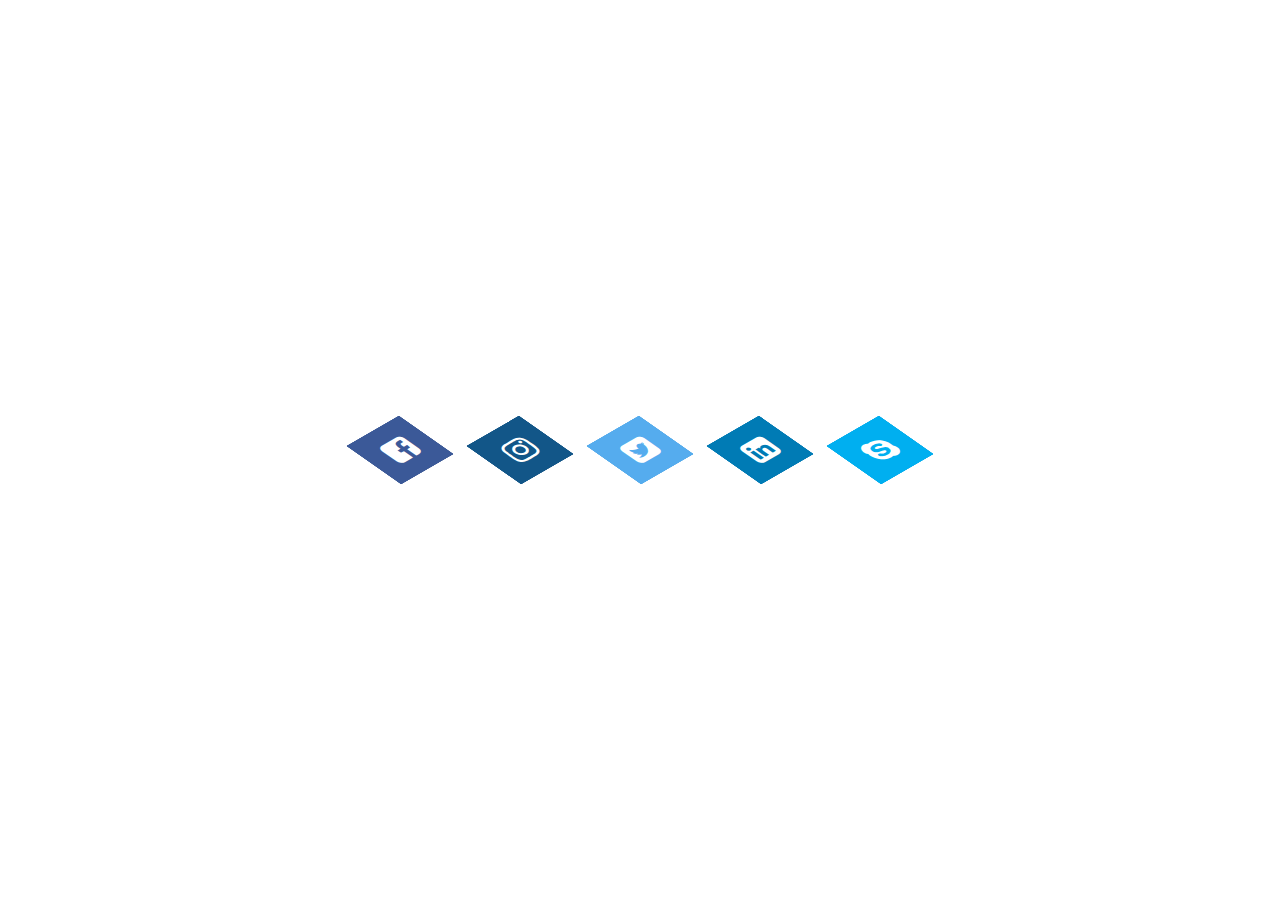
<file: 1-layered-social-media-icon/index.html>
<!DOCTYPE html>
<html lang="en">

<head>
    <meta charset="UTF-8">
    <meta name="viewport" content="width=device-width, initial-scale=1.0">
    <meta name="author" content="carolinacsz">
    <meta name="description" content="CSSChallenge">
    <meta name="keywords" content="CSS">
    <title>Layered social media icon</title>
    <link rel="stylesheet" type="text/css" href="styles.css">
    <link rel="stylesheet" href="https://stackpath.bootstrapcdn.com/font-awesome/4.7.0/css/font-awesome.min.css" integrity="sha384-wvfXpqpZZVQGK6TAh5PVlGOfQNHSoD2xbE+QkPxCAFlNEevoEH3Sl0sibVcOQVnN" crossorigin="anonymous">
</head>

<body>
    <ul>
        <li>
            <a href="#">
                <span></span>
                <span></span>
                <span></span>
                <span></span> 
                <span class="fa fa-facebook-square" aria-hidden="true"></span>
            </a>
        </li>
        <li>
            <a href="#">
                <span></span>
                <span></span>
                <span></span>
                <span></span> 
                <span class="fa fa-instagram" aria-hidden="true"></span>
            </a>
        </li>
        <li>
            <a href="#">
                <span></span>
                <span></span>
                <span></span>
                <span></span> 
                <span class="fa fa-twitter-square" aria-hidden="true"></span>
            </a>
        </li>
        <li>
            <a href="#">
                <span></span>
                <span></span>
                <span></span>
                <span></span> 
                <span class="fa fa-linkedin-square" aria-hidden="true"></span>
            </a>
        </li>
        <li>
            <a href="#">
                <span></span>
                <span></span>
                <span></span>
                <span></span> 
                <span class="fa fa-skype" aria-hidden="true"></span>
            </a>
        </li>
    </ul>

</body>

</html>
</file>
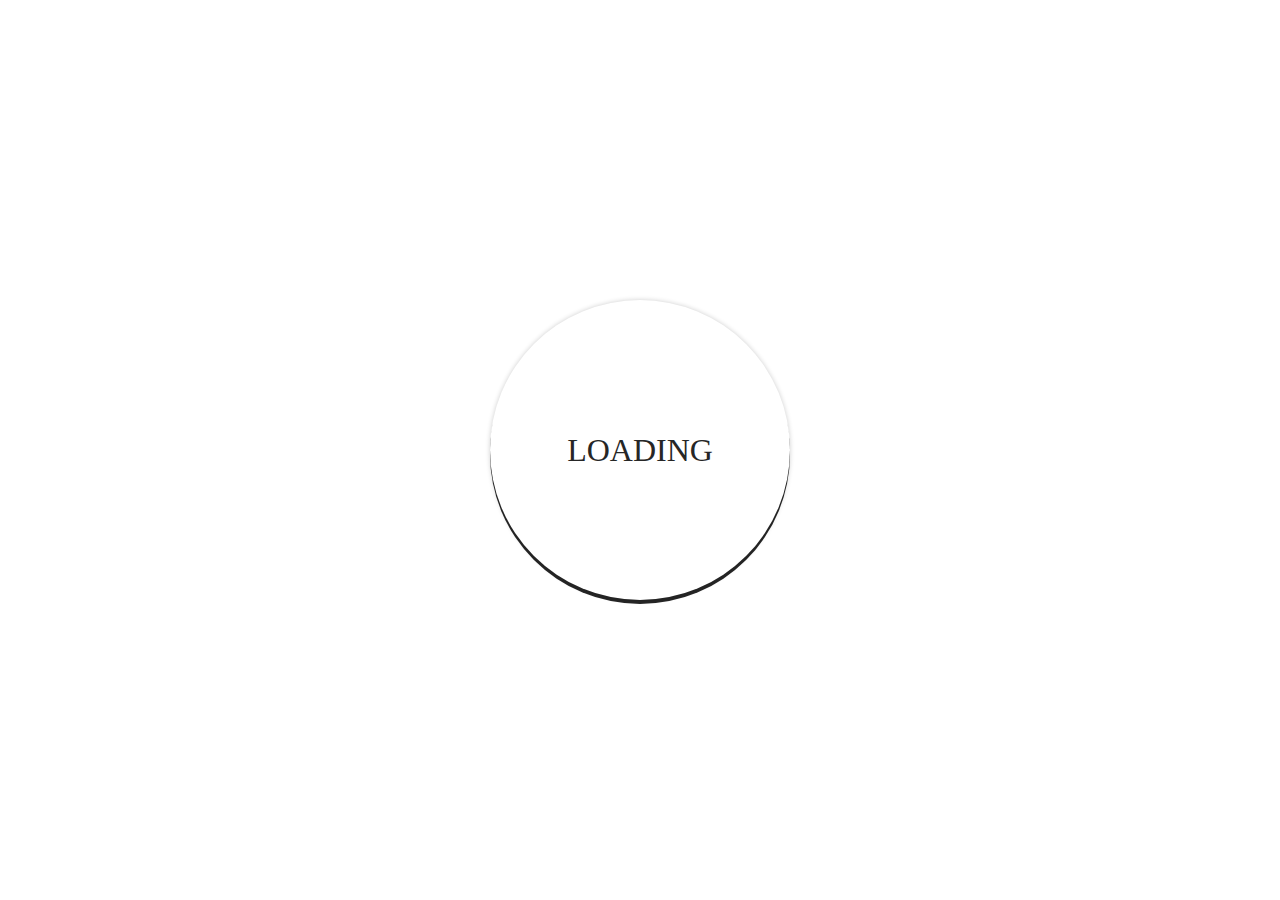
<file: 2-animated-loader/index.html>
<!DOCTYPE html>
<html lang="en">

<head>
    <meta charset="UTF-8">
    <meta name="viewport" content="width=device-width, initial-scale=1.0">
    <meta name="author" content="carolinacsz">
    <meta name="description" content="CSSChallenge">
    <meta name="keywords" content="CSS">
    <title>Animated Loader</title>
    <link rel="stylesheet" type="text/css" href="styles.css">
    <link rel="stylesheet" href="https://stackpath.bootstrapcdn.com/font-awesome/4.7.0/css/font-awesome.min.css"
        integrity="sha384-wvfXpqpZZVQGK6TAh5PVlGOfQNHSoD2xbE+QkPxCAFlNEevoEH3Sl0sibVcOQVnN" crossorigin="anonymous">
</head>

<body>

    <div class="center">
        <div class="text">LOADING</div>
        <div class="ring"></div>
    </div>

</body>

</html>
</file>
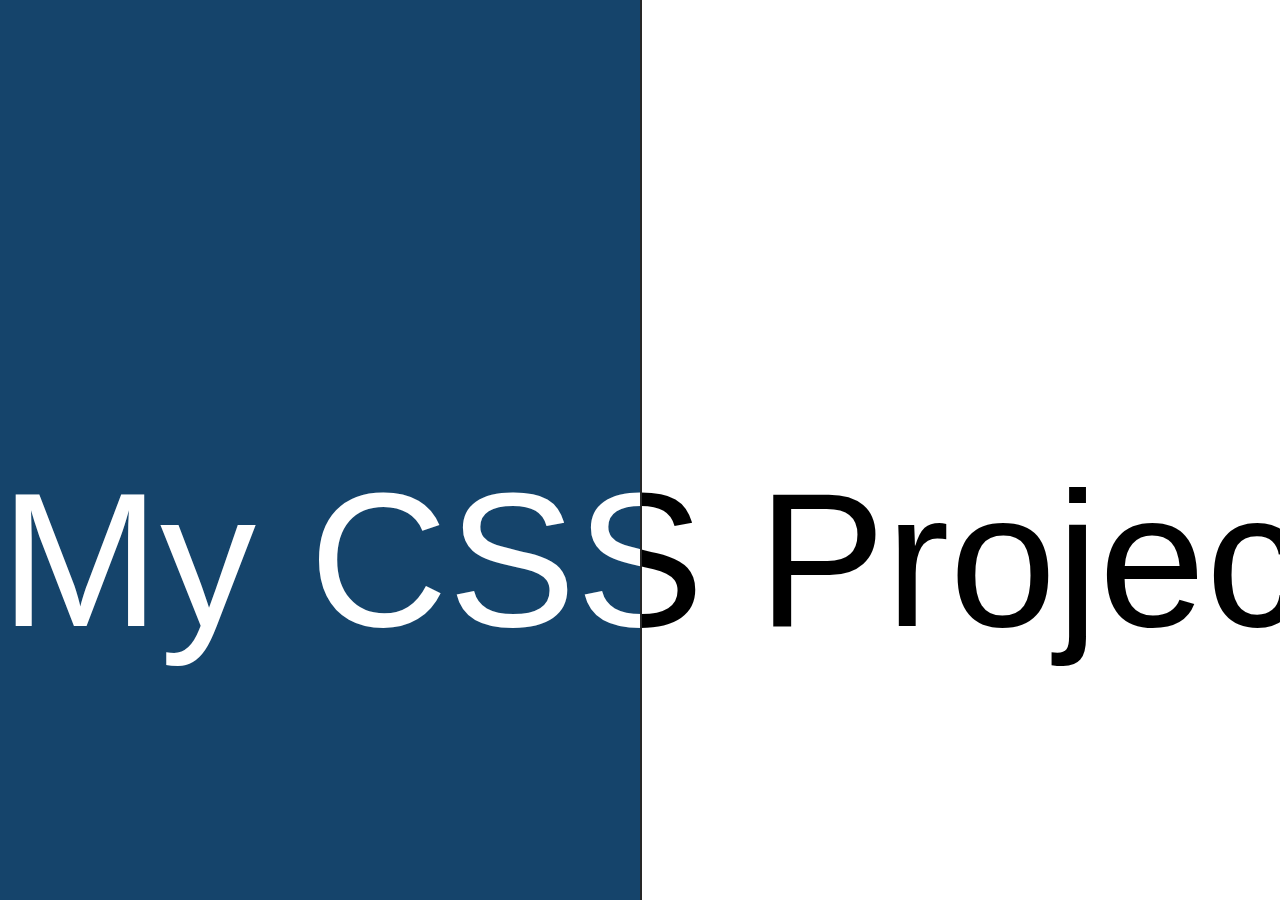
<file: 3-changing-color-div/index.html>
<!DOCTYPE html>
<html lang="en">

<head>
    <meta charset="UTF-8">
    <meta name="viewport" content="width=device-width, initial-scale=1.0">
    <meta name="author" content="carolinacsz">
    <meta name="description" content="CSSChallenge">
    <meta name="keywords" content="CSS">
    <title>Changing colors div</title>
    <link rel="stylesheet" type="text/css" href="styles.css">
    <link rel="stylesheet" href="https://stackpath.bootstrapcdn.com/font-awesome/4.7.0/css/font-awesome.min.css"
        integrity="sha384-wvfXpqpZZVQGK6TAh5PVlGOfQNHSoD2xbE+QkPxCAFlNEevoEH3Sl0sibVcOQVnN" crossorigin="anonymous">
</head>

<body>
    <section>
        <span class="sliding">
            <span>My</span>
            <span>CSS</span>
            <span>Project</span>
            <span>-</span>
            <span>My</span>
            <span>CSS</span>
            <span>Project</span>
        </span>
        <div class="wrapper">
            <span class="sliding">
                <span>My</span>
                <span>CSS</span>
                <span>Project</span>
                <span>-</span>
                <span>My</span>
                <span>CSS</span>
                <span>Project</span>
            </span>
        </div>
    </section>

</body>

</html>
</file>
<file: 1-layered-social-media-icon/styles.css>
body {

    margin: 0px;
    padding: 0px;
    display: flex;
    height: 100vh;
    align-items: center;
    justify-content: center;

}

ul {
    position: relative;
    margin: 0;
    padding: 0;
    display: flex;
}

ul li {
    position: relative;
    list-style: none;
    width: 60px;
    height: 60px;
    margin: 0 30px;
    transform: rotate(-30deg) skew(25deg);
    background: #ccc;

}

ul li span {
    position: absolute;
    top: 0;
    left: 0;
    width: 100%;
    height: 100%;
    background: #000;
    transition: 0.5s;
    display: flex !important;
    align-items: center;
    justify-content: center;
    color: #fff;
    font-size: 30px !important;

}

ul li:hover span {
    box-shadow: -1px 1px 1px rgba(0, 0, 0, .1);
}

ul li:hover span:nth-child(5) {
    transform: translate(40px, -40px);
    opacity: 1;
}
ul li:hover span:nth-child(4) {
    transform: translate(30px, -30px);
    opacity: 0.8;
}
ul li:hover span:nth-child(3) {
    transform: translate(20px, -20px);
    opacity: 0.6;
}
ul li:hover span:nth-child(2) {
    transform: translate(10px, -10px);
    opacity: 0.4;
}
ul li:hover span:nth-child(1) {
    transform: translate(0, -0);
    opacity: 0.2;
}
ul li:nth-child(1) span {
    background: #3B5998;
}
ul li:nth-child(2) span {
    background: #125688;
}
ul li:nth-child(3) span {
    background: #55ACEE;
}
ul li:nth-child(4) span {
    background: #007bb5;
}
ul li:nth-child(5) span {
    background: #00aff0;
}
</file>
<file: 2-animated-loader/styles.css>
body {
    margin: 0;
    padding: 0;
    font-family: Verdana;
}

.center {
    position: absolute;
    top: 50%;
    left: 50%;
    transform: translate(-50%, -50%);

}

.ring {
    width: 300px;
    height: 300px;
    border-radius: 50%;
    box-shadow: 0 4px 0px #262626;
    background: transparent;
    animation: load 1s linear infinite;

}
.text {
    width: 300px;
    height: 300px;
    border-radius: 50%;
    color: #262626;
    position: absolute;
    top: 0;
    left: 0;
    text-align: center;
    line-height: 300px;
    font-size: 2em;
    background: transparent;
    box-shadow: 0 0 5px rgba(0, 0, 0, .2);

}

@keyframes load {

    0% {
        transform: rotate(0deg);
    }
    100% {
        transform: rotate(360deg);
    }
    
}
</file>
<file: 3-changing-color-div/styles.css>
body {
    margin: 0;
    padding: 0;
}

section {
    width: 100%;
    height: 100%;
    background: #fff;
    box-sizing: border-box;
    overflow: hidden;
    position: absolute;
}

.wrapper {
    width: 50%;
    height: 100%;
    background: rgb(21, 68, 107);
    overflow: hidden;
    color: #fff;
    position: absolute;
    top: 0;
    left: 0;
    border-right: 2px solid #262626;
}
.sliding {
    position: absolute;
    top: 50%;
    white-space: nowrap;
    font-size: 12em;
    line-height: 220px;
    overflow: hidden;
    font-family: Arial, Helvetica, sans-serif;
    animation: x 10s linear infinite;
}
@keyframes x {
    0% {
        transform: translate(0, -50%);
    }
    100% {
        transform: translate(-50%, -50%);
    }
}
</file>
